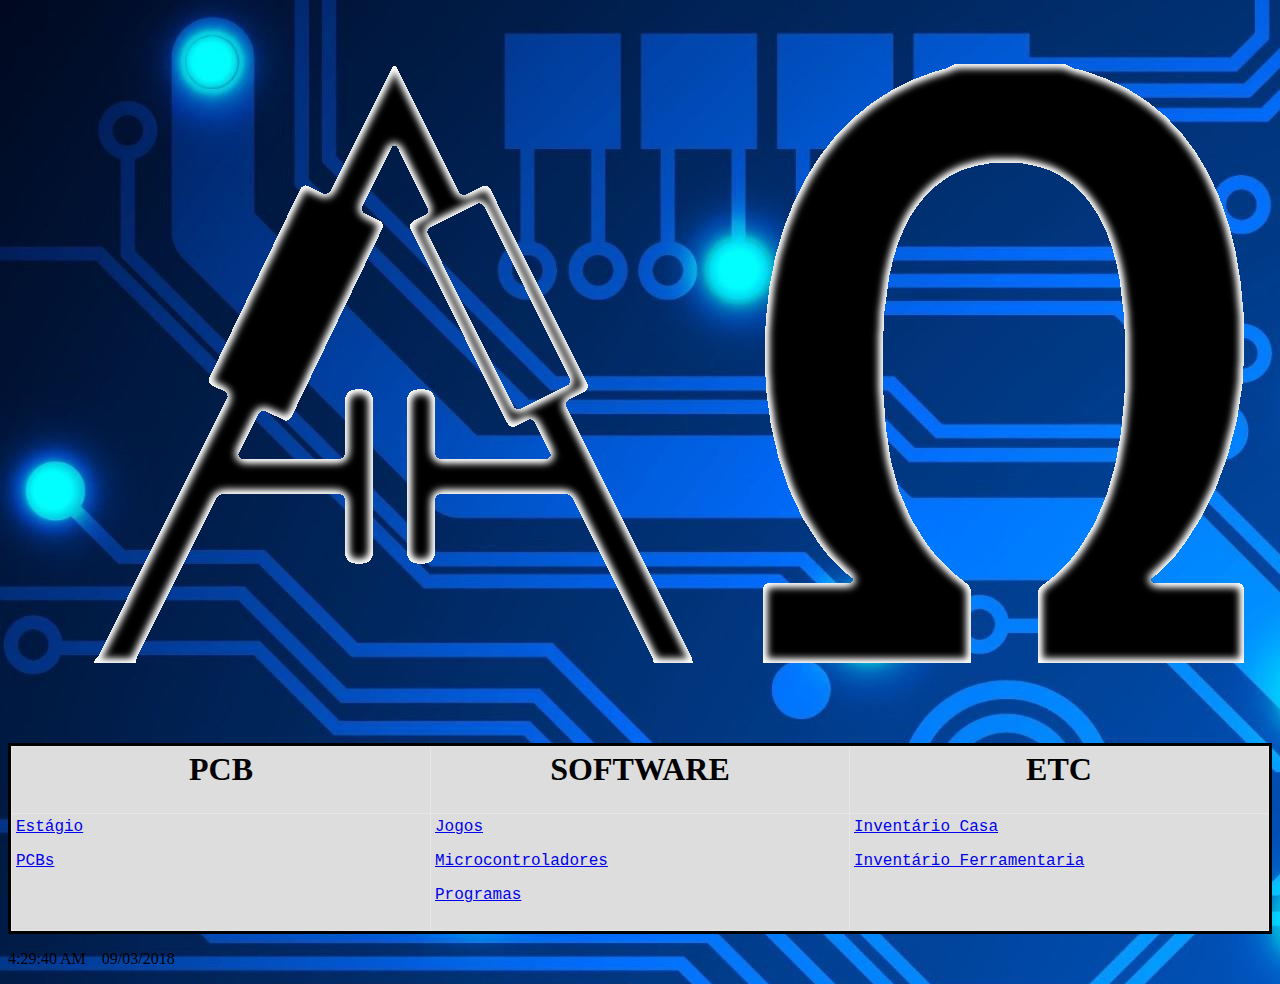
<file: index.html>
<body style="background-image:url('circuit.jpg')">
<head>
<meta name="viewport" content="width=device-width, initial-scale=1">
<style>
img {
    display: block;
    margin-left: auto;
    margin-right: auto;
}
</style>
</head>
<img src="logofeiosite.png" alt="Adelino Omega" class="center">

<p align="center"></p>
<table width="100%" cellpadding="4" cellspacing="1" style="height: 162px; width: 100%; border-style: solid; border-color: #000000; background-color: #e6e6e6; margin-left: auto; margin-right: auto;">
	<tbody>
		<tr valign="top" style="height: 46px;">
			<td width="33%" bgcolor="#dddddd" style="background: #dddddd; width: 33%; height: 46px;">
				<h1 align="center">PCB</h1>
			</td>
			<td width="33%" bgcolor="#dddddd" style="background: #dddddd; width: 33%; height: 46px;">
				<h1 align="center">SOFTWARE</h1>
			</td>
			<td width="33%" bgcolor="#dddddd" style="background: #dddddd; width: 33%; height: 46px;">
				<h1 align="center">ETC</h1>
			</td>
		</tr>
		<tr valign="top" style="height: 116px;">
			<td width="33%" bgcolor="#dddddd" style="background: #dddddd; width: 33%; height: 116px;">
				<p align="justify"><a href="https://www.dropbox.com/sh/rnme4gvapd10uc7/AAC31acij7lRN_9DQHdzARWUa?dl=0"><span style="font-family: Consolas, monospace;"><span style="font-size: medium;">Est&aacute;gio</span></span></a></p>
				<p align="justify"><a href="https://www.dropbox.com/sh/w5jndra21j9acmu/AACmhsyiwk2G4y9xlEci0D9Na?dl=0"><span style="font-family: Consolas, monospace;"><span style="font-size: medium;">PCBs</span></span></a></p>
			</td>
			<td width="33%" bgcolor="#dddddd" style="background: #dddddd; width: 33%; height: 116px;">
				<p align="justify"><a href="https://www.dropbox.com/sh/x5ph5ugfuu7syu7/AAAnpJlB1M8a7Ih1SHaIz16sa?dl=0"><span style="font-family: Consolas, monospace;"><span style="font-size: medium;">Jogos</span></span></a></p>
				<p align="justify"><a href="https://www.dropbox.com/sh/x5wafwz7hcy4eyr/AADVTWfMpaWnURHigiru8ToBa?dl=0"><span style="font-family: Consolas, monospace;"><span style="font-size: medium;">Microcontroladores</span></span></a></p>
				<p align="justify"><a href="https://www.dropbox.com/sh/jv49h85pujucewa/AAATRV3n3ZPmtXxmoQM0wV7ga?dl=0"><span style="font-family: Consolas, monospace;"><span style="font-size: medium;">Programas</span></span></a></p>
			</td>
			<td width="33%" bgcolor="#dddddd" style="background: #dddddd; width: 33%; height: 116px;">
				<p align="justify"><a href="https://www.dropbox.com/s/gcub5ibzadwvrms/Inventorio.xlsx?dl=0"><span style="font-family: Consolas, monospace;"><span style="font-size: medium;">Invent&aacute;rio Casa</span></span></a></p>
				<p align="justify"><a href="https://docs.google.com/spreadsheets/d/114IjNsdeLj9l2Z11WcR_QvGy7lTzUqx2N3gk_n8g1HI/edit?usp=sharing"><span style="font-family: Consolas, monospace;"><span style="font-size: medium;">Invent&aacute;rio Ferramentaria</span></span></a></p>
			</td>
		</tr>
	</tbody>
</table>
<p align="center"></p>
<p>4:29:40 AM&nbsp; &nbsp; 09/03/2018</p>

</body>
</file>
